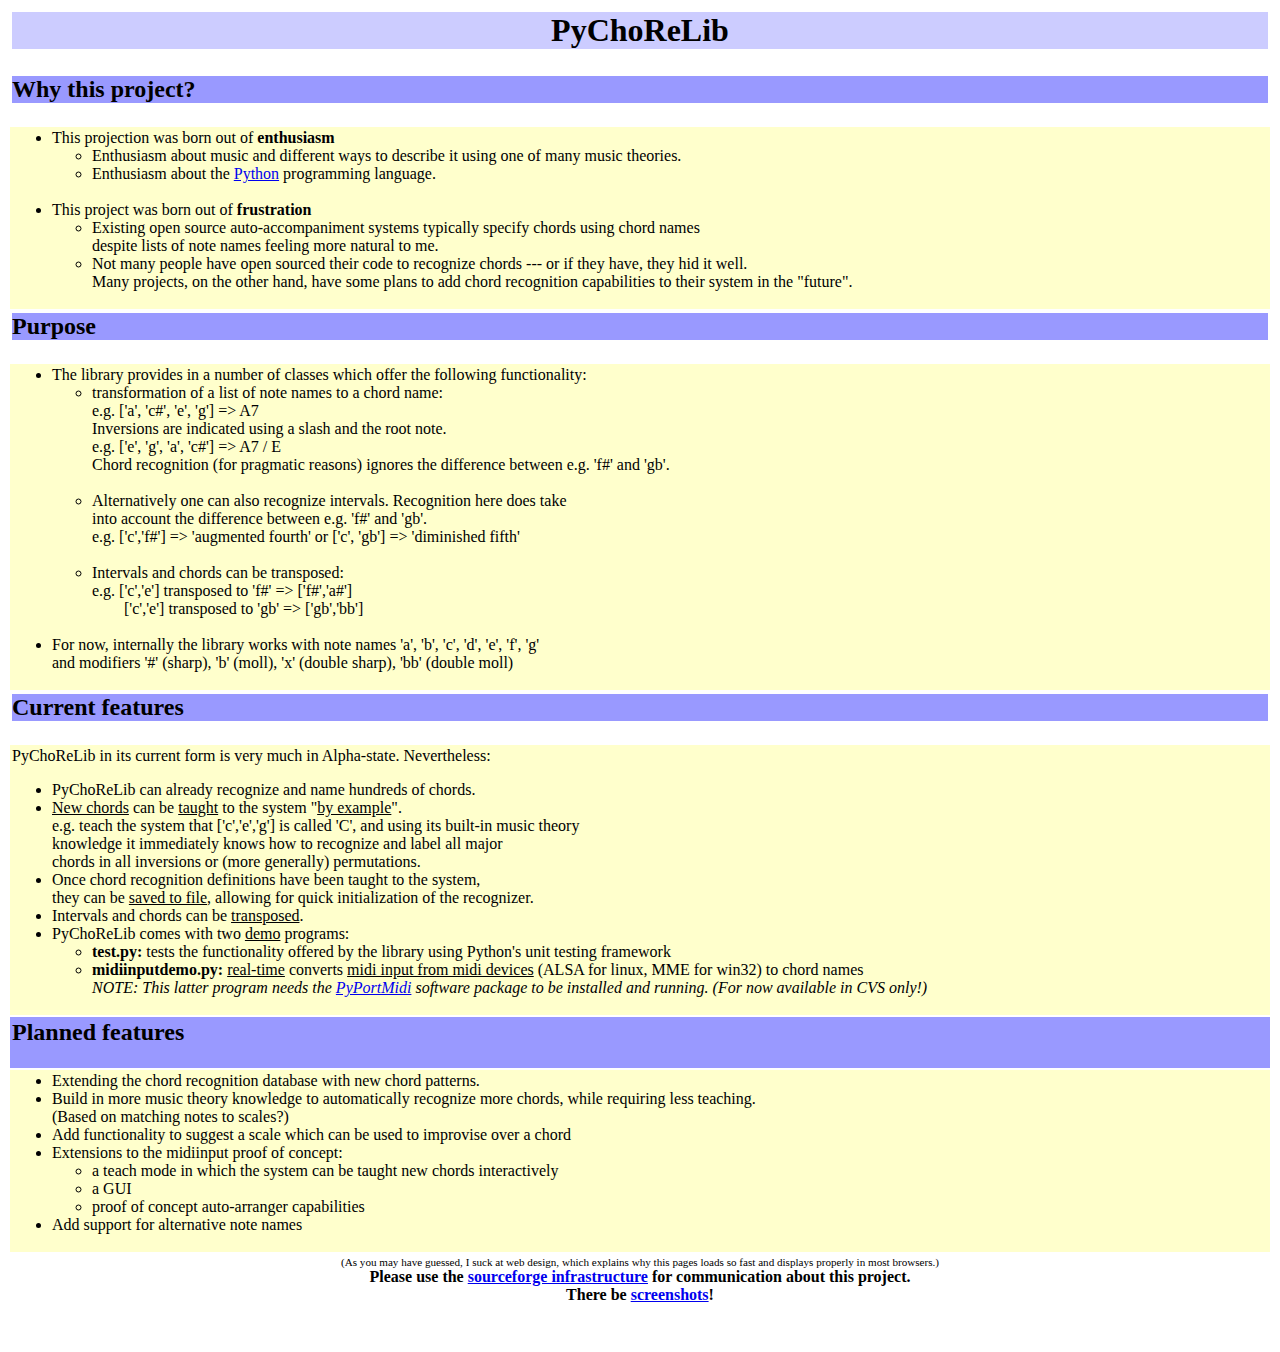
<file: web/midi-analyzer/pychore/web/index.html>
<!DOCTYPE html PUBLIC "-//W3C//DTD HTML 4.01 Transitional//EN">
<html>
<head>
  <meta content="text/html; charset=ISO-8859-1"
 http-equiv="content-type">
  <title>PyChoReLib</title>
</head>
<body>
<table style="width: 100%; text-align: left;" border="0" cellpadding="2"
 cellspacing="2">
  <tbody>
    <tr align="center">
      <td style="vertical-align: top;">
      <h1 style="background-color: rgb(204, 204, 255);">PyChoReLib</h1>
      </td>
    </tr>
    <tr>
      <td style="vertical-align: top;">
      <h2 style="background-color: rgb(153, 153, 255);">Why this
project?</h2>
      </td>
    </tr>
    <tr>
      <td
 style="vertical-align: top; background-color: rgb(255, 255, 204);">
      <ul>
        <li>This projection was born out of <span
 style="font-weight: bold;">enthusiasm</span></li>
        <ul>
          <li>Enthusiasm about music and different ways to describe it
using one of many music theories.<br>
          </li>
          <li>Enthusiasm about the <a href="http://www.python.org">Python</a>
programming language.<br>
            <br>
          </li>
        </ul>
        <li>This project was born out of <span
 style="font-weight: bold;">frustration</span><br
 style="font-weight: bold;">
        </li>
        <ul>
          <li>Existing open source auto-accompaniment systems typically
specify chords using chord names <br>
despite lists of note names feeling more natural to me. <br>
          </li>
          <li>Not many people have open sourced their code to recognize
chords --- or if they have, they hid it well.<br>
Many projects, on the other hand, have some plans to add chord
recognition capabilities to their system in the "future".<br>
          </li>
        </ul>
      </ul>
      </td>
    </tr>
    <tr>
      <td style="vertical-align: top;">
      <h2 style="background-color: rgb(153, 153, 255);">Purpose</h2>
      </td>
    </tr>
    <tr>
      <td
 style="vertical-align: top; background-color: rgb(255, 255, 204);">
      <ul>
        <li>The library provides in a number of classes which offer the
following functionality:<br>
        </li>
        <ul>
          <li>transformation of a list of note names to a chord name:<br>
e.g. ['a', 'c#', 'e', 'g'] =&gt; A7<br>
Inversions
are indicated using a slash and the root note.<br>
e.g. ['e', 'g', 'a', 'c#'] =&gt; A7 / E<br>
Chord recognition (for pragmatic reasons) ignores the difference
between e.g. 'f#' and 'gb'.<br>
            <br>
          </li>
          <li>Alternatively one can also recognize intervals.
Recognition here does take <br>
into account the difference between e.g. 'f#' and 'gb'.<br>
e.g. ['c','f#'] =&gt; 'augmented fourth' or ['c', 'gb'] =&gt;
'diminished fifth'<br>
            <br>
          </li>
          <li>Intervals and chords can be transposed:<br>
e.g. ['c','e'] transposed to 'f#' =&gt; ['f#','a#']<br>
&nbsp;&nbsp;&nbsp;&nbsp;&nbsp;&nbsp;&nbsp; ['c','e'] transposed to 'gb'
=&gt; ['gb','bb']<br>
            <br>
          </li>
        </ul>
        <li>For now, internally the library works with note names 'a',
'b', 'c', 'd', 'e', 'f', 'g' <br>
and modifiers '#' (sharp), 'b' (moll), 'x' (double sharp), 'bb' (double
moll)<br>
        </li>
      </ul>
      </td>
    </tr>
    <tr>
      <td style="vertical-align: top;">
      <h2 style="background-color: rgb(153, 153, 255);">Current features</h2>
      </td>
    </tr>
    <tr>
      <td
 style="vertical-align: top; background-color: rgb(255, 255, 204);">PyChoReLib
in its current form is very much in Alpha-state.
Nevertheless:<br>
      <ul>
        <li>PyChoReLib can already recognize and name hundreds of
chords.</li>
        <li><span style="text-decoration: underline;">New chords</span>
can be <span style="text-decoration: underline;">taught</span> to the
system "<span style="text-decoration: underline;">by example</span>".<br>
e.g. teach the system that ['c','e','g'] is called 'C', and using its
built-in music theory<br>
knowledge it immediately knows how to recognize and label all major <br>
chords in all inversions or (more generally) permutations.<br>
        </li>
        <li>Once chord recognition definitions have been taught to the
system,<br>
they can be <span style="text-decoration: underline;">saved to file</span>,
allowing for quick initialization of the
recognizer.</li>
        <li>Intervals and chords can be <span
 style="text-decoration: underline;">transposed</span>. <br>
        </li>
        <li>PyChoReLib comes with two <span
 style="text-decoration: underline;">demo</span> programs:</li>
        <ul>
          <li><span style="font-weight: bold;">test.py:</span> tests
the functionality offered by the library using Python's unit testing
framework</li>
          <li><span style="font-weight: bold;">midiinputdemo.py:</span>
            <span style="text-decoration: underline;">real-time</span>
converts <span style="text-decoration: underline;">midi input from
midi devices</span> (ALSA for linux, MME for win32) to chord names<br>
            <span style="font-style: italic;">NOTE: This latter program
needs the </span><a style="font-style: italic;"
 href="http://alumni.media.mit.edu/%7Eharrison/pyportmidi.html">PyPortMidi</a><span
 style="font-style: italic;"> software package to be installed and
running. (For now available in CVS only!)<br>
            </span></li>
        </ul>
      </ul>
      </td>
    </tr>
    <tr>
      <td
 style="vertical-align: top; background-color: rgb(153, 153, 255);">
      <h2>Planned features</h2>
      </td>
    </tr>
    <tr>
      <td
 style="vertical-align: top; background-color: rgb(255, 255, 204);">
      <ul>
        <li>Extending the chord recognition database with new chord
patterns.</li>
        <li>Build in more music theory knowledge to automatically
recognize more chords, while
requiring less teaching. <br>
(Based on matching notes to scales?)</li>
        <li>Add functionality to suggest a scale which can be used to
improvise over a chord</li>
        <li>Extensions to the midiinput proof of concept:</li>
        <ul>
          <li>a teach mode in which the system can be taught new chords
interactively<br>
          </li>
          <li>a GUI</li>
          <li>proof of concept auto-arranger capabilities<br>
          </li>
        </ul>
        <li>Add support for alternative note names<br>
        </li>
      </ul>
      </td>
    </tr>
    <tr align="center">
      <td style="vertical-align: top;"><small><small>(As you may have
guessed, I suck at web design, which explains why this pages loads so
fast and displays properly in most browsers.)</small></small><br>
      <span style="text-decoration: underline; font-weight: bold;"></span><span
 style="font-weight: bold;">Please use the <a
 href="http://sourceforge.net/projects/chordrecognizer">sourceforge
infrastructure</a> for communication about this project. <br>
There be <a
 href="http://sourceforge.net/project/screenshots.php?group_id=155182">screenshots</a>!</span><br>
      </td>
    </tr>
  </tbody>
</table>
<br>
<br>
</body>
</html>
</file>
